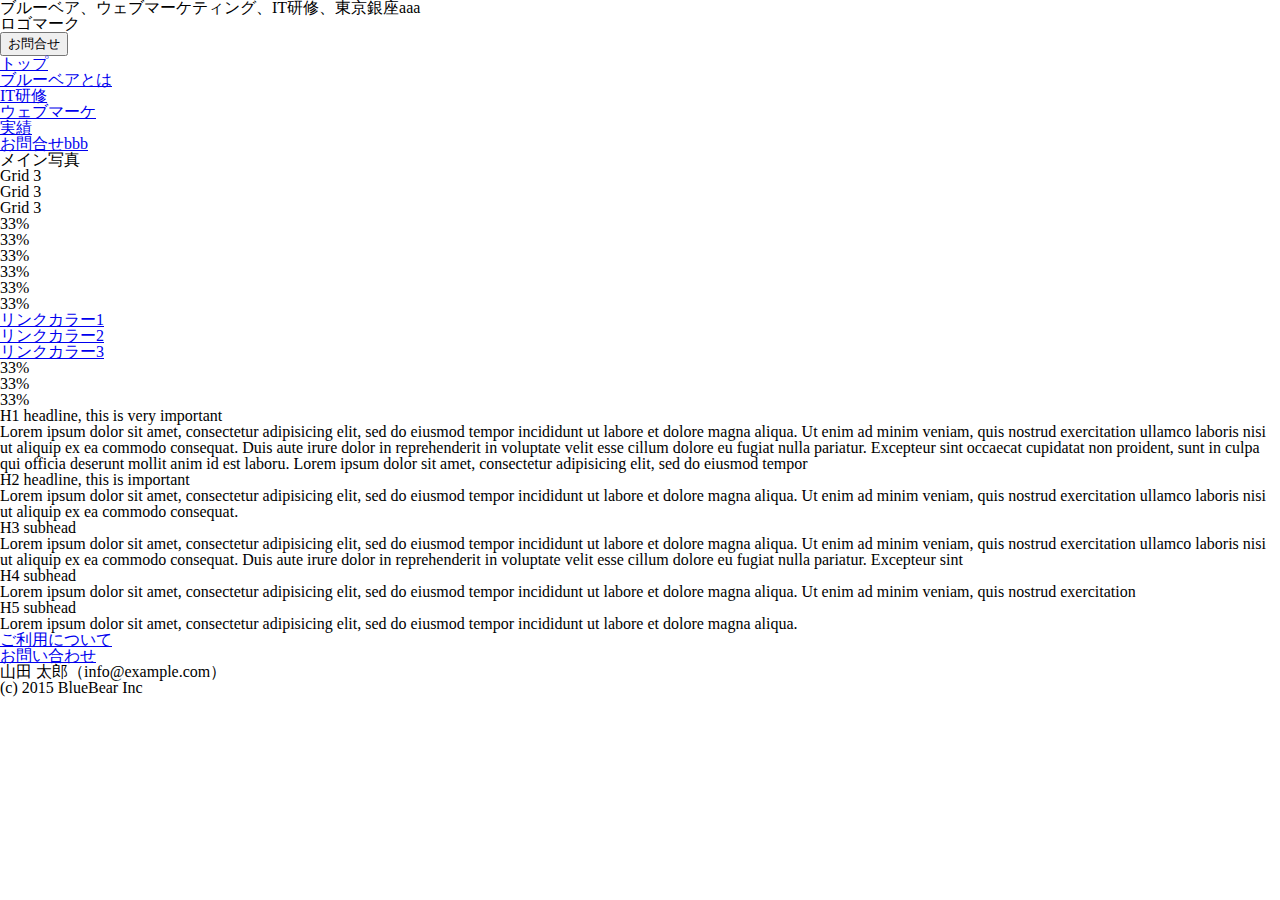
<file: index.html>
<!-- HTML5の宣言をする -->
<!DOCTYPE html>
<!-- コンテンツ言語の宣言 -->
<html lang="ja">
<head>
<meta charset="UTF-8"><!-- 文字コードの宣言 -->

<meta name="keywords" content="ウェブコンサル、アドワーズ"><!-- キーワード記述 -->
<meta name="description" content="HTML入門用ドキュメントを公開しています。"><!-- ページの紹介文を記述 -->
<meta name="format-detection" content="telephone=no"><!-- スマホの電話番号の自動リンクをオフにする -->

<link href="//netdna.bootstrapcdn.com/font-awesome/4.0.3/css/font-awesome.min.css" rel="stylesheet"><!-- CSSアイコン -->


<link rel="shortcut icon" href="favicon.ico" /><!-- favicon -->

<link rel="stylesheet" type="text/css" href="css/bear.css"><!-- インクルードCSSをいれる -->

 <!-- レスポンシブデザインの設定 --> 
  <meta name="viewport" content="width=device-width, initial-scale=1, minimum-scale=1, maximum-scale=1, user-scalable=no">


<!-- タイトル -->
<title>10年以上の実績で銀座でアクセス分析としたウェブコンサル会社|株式会社ブルーベア</title>


</head>
<body>
<!-- ヘッダーの宣言 -->
<header>
<h1 class="h1header">ブルーベア、ウェブマーケティング、IT研修、東京銀座aaa</h1>

<div class="rogo">ロゴマーク</div>
<button class="contact-header">お問合せ</button>
<!-- Gナビゲーションの宣言 -->
<nav>
<ul class="gnavi1">
<li><a href="index.php?act=">トップ</a></li>
<li><a href="index.php?act=">ブルーベアとは</a></li>
<li><a href="index.php?act=">IT研修</a></li>
<li><a href="index.php?act=main">ウェブマーケ</a></li>
<li><a href="index.php?act=">実績</a></li>
<li><a href="index.php?act=">お問合せbbb</a></li>
</ul>
<!-- Gナビゲーションの宣言終了 -->
</nav>



</header>
<!-- ヘッダーの宣言終了 -->


<!-- コンテンツ宣言 -->
<div class="content">
<!-- メイン宣言終了 -->
<main> 

<div class="row">
    <div class="col-12 mainview"><p>メイン写真</p></div>
</div>

<div class="row">
    <div class="col-4"><p>Grid 3</p></div>
    <div class="col-4"><p>Grid 3</p></div>
    <div class="col-4"><p>Grid 3</p></div>

</div>

<ul class="blocks-3">
    <li>33%</li>
    <li>33%</li>
    <li>33%</li>
    <li>33%</li>
    <li>33%</li>
    <li>33%</li>
</ul>



<!-- リストのリンク -->
<div class="linkcolor">
<ul>
<li><a href="index.php?act="><p>リンクカラー1</p></a></li>
<li><a href="index.php?act="><p>リンクカラー2</p></a></li>
<li><a href="index.php?act="><p>リンクカラー3</p></a></li>
</ul>
<!-- リストのリンクの宣言終了 -->
</div>


<div class="feature-list">
  <div class="feature-item">33%</div>
  <div class="feature-item">33%</div>
  <div class="feature-item">33%</div>
</div>

<div id="wrapper">
  <h1>H1 headline, this is very important</h1>
  <p>
    Lorem ipsum dolor sit amet, consectetur adipisicing elit, sed do eiusmod tempor incididunt ut labore et dolore magna aliqua. Ut enim ad minim veniam, quis nostrud exercitation ullamco laboris nisi ut aliquip ex ea commodo consequat. Duis aute irure dolor in reprehenderit in voluptate velit esse cillum dolore eu fugiat nulla pariatur. Excepteur sint occaecat cupidatat non proident, sunt in culpa qui officia deserunt mollit anim id est laboru. Lorem ipsum dolor sit amet, consectetur adipisicing elit, sed do eiusmod tempor 
  </p>
  <h2 class="important">H2 headline, this is important</h2>
  <p>
    Lorem ipsum dolor sit amet, consectetur adipisicing elit, sed do eiusmod tempor incididunt ut labore et dolore magna aliqua. Ut enim ad minim veniam, quis nostrud exercitation ullamco laboris nisi ut aliquip ex ea commodo consequat. 
  </p>
  <h3>H3 subhead</h3>
    Lorem ipsum dolor sit amet, consectetur adipisicing elit, sed do eiusmod tempor incididunt ut labore et dolore magna aliqua. Ut enim ad minim veniam, quis nostrud exercitation ullamco laboris nisi ut aliquip ex ea commodo consequat. Duis aute irure dolor in reprehenderit in voluptate velit esse cillum dolore eu fugiat nulla pariatur. Excepteur sint 
  </p>
  <h4>H4 subhead</h4>
  <p>
    Lorem ipsum dolor sit amet, consectetur adipisicing elit, sed do eiusmod tempor incididunt ut labore et dolore magna aliqua. Ut enim ad minim veniam, quis nostrud exercitation 
  </p>
  <h5>H5 subhead</h5>
  <p>
    Lorem ipsum dolor sit amet, consectetur adipisicing elit, sed do eiusmod tempor incididunt ut labore et dolore magna aliqua. 
  </p>
</div>
</main>
<!-- メイン宣言終了 -->
<!-- ローカルナビ 
<aside>
<nav>
<ul>
<li><a href="plan.html">ブルーベアとは？</a></li>
<li><a href="price.html">分析を中心としたウェブコンサル</a></li>
<li><a href="reserve.html">社内マーケッター育成</a></li>
<li><a href="reserve.html">取引実績</a></li>
<li><a href="reserve.html">FAQ</a></li>
<li><a href="access.html">交通アクセス</a></li>
</ul>
</nav>
</aside>-->
<!-- ローカルナビ宣言終了 -->

<!-- コンテンツ宣言終了 -->
<div class="content">

<!-- 下の部分宣言終了 -->
<footer>
<ul>
<li><a href="rule.html">ご利用について</a></li>
<li><a href="contact.html">お問い合わせ</a></li>
</ul>

<address>
山田 太郎（info@example.com）
</address>

<p><small>(c) 2015 BlueBear Inc</small></p>

</footer>
<!-- 下の部分宣言終了 -->

</body>
</html>
</file>
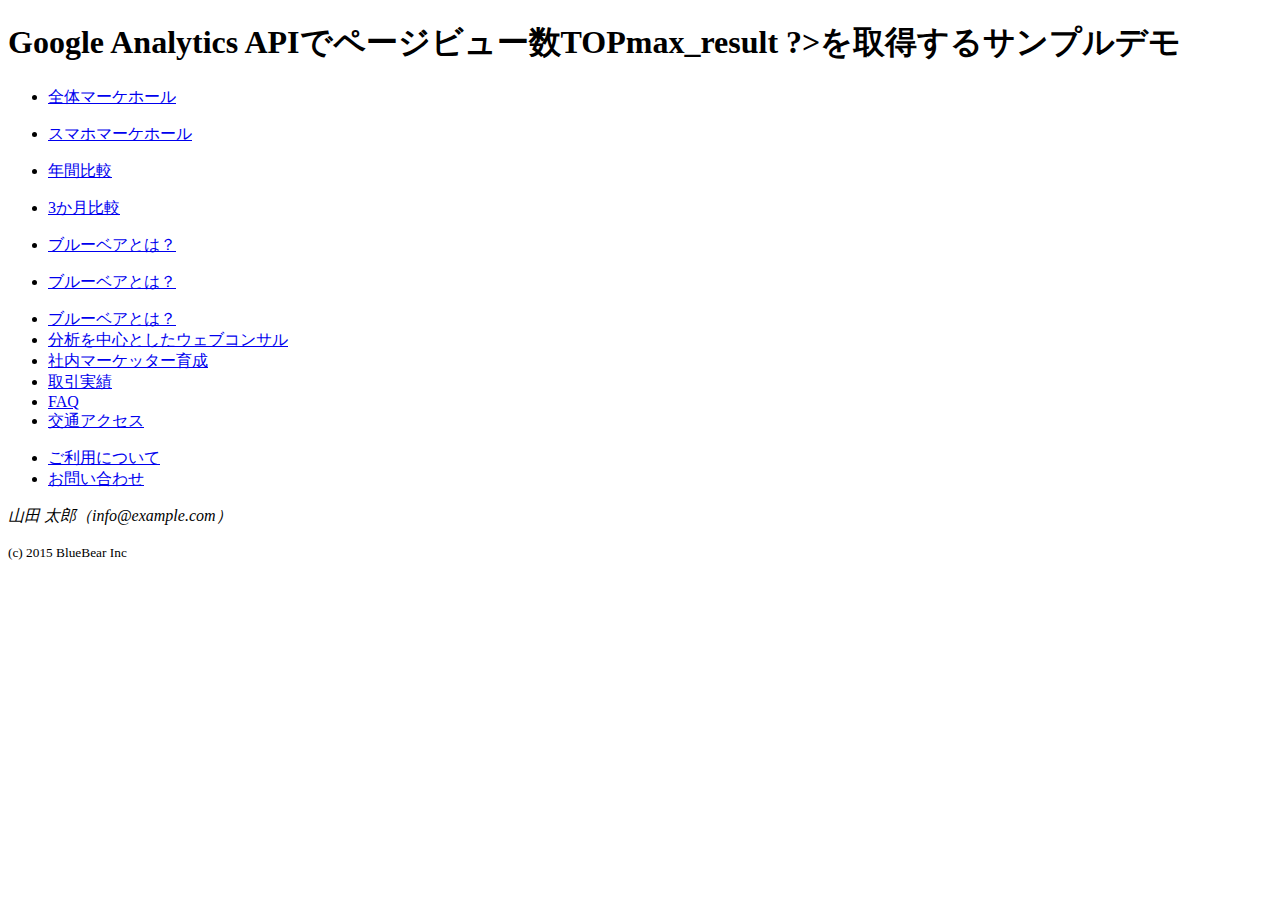
<file: indexold.html>
<!-- HTML5の宣言をする -->
<!DOCTYPE html>
<!-- コンテンツ言語の宣言 -->
<html lang="ja">
<head>
<meta charset="UTF-8"><!-- 文字コードの宣言 -->
<base href="http://www.bluebear-jp.com/"><!-- 相対パスの基準の宣言 -->
<meta name="keywords" content="ウェブコンサル、アドワーズ"><!-- キーワード記述 -->
<meta name="description" content="HTML入門用ドキュメントを公開しています。"><!-- ページの紹介文を記述 -->
<meta name="format-detection" content="telephone=no"><!-- スマホの電話番号の自動リンクをオフにする -->
<link rel="stylesheet" type="text/css" href="http://yui.yahooapis.com/3.18.1/build/cssreset/cssreset-min.css"><!-- リセットCSS -->
<link href="//netdna.bootstrapcdn.com/font-awesome/4.0.3/css/font-awesome.min.css" rel="stylesheet"><!-- CSSアイコン -->
<link rel="stylesheet" type="text/css" href="gapi.css"><!-- インクルードCSSをいれる -->
<link rel="shortcut icon" href="http://budscene.co.jp/prg/wp-content/themes/budscene2/images/common/favicon.ico" /><!-- favicon -->

 <!-- レスポンシブデザインの設定 --> 
  <meta name="viewport" content="width=device-width, initial-scale=1, minimum-scale=1, maximum-scale=1, user-scalable=no">
<style>
  /* pc */
@media screen and (min-width: 961px) {
/*ここにpc用スタイルを記述*/
}
 
/* tablet  */
@media only screen and (min-width: 641px) and (max-width: 960px) {
/*ここにtablet用スタイルを記述*/
}
 
/* smartPhone */
@media screen and (max-width: 640px) {
/*ここにスマホ用スタイルを記述*/
.box5{
color: red;
}
}
</style>

<!-- タイトル -->
<title>10年以上の実績で銀座でアクセス分析としたウェブコンサル会社|株式会社ブルーベア</title>


</head>
<body class="base">
<!-- ヘッダーの宣言 -->
<header class="base">
<h1>Google Analytics APIでページビュー数TOP<?php echo $logic->max_result ?>を取得するサンプルデモ</h1>
<!-- Gナビゲーションの宣言 -->
<nav class="base">
<ul>
<li><a href="index.php?act="><p>全体マーケホール</p></a></li>
<li><a href="index.php?act="><p>スマホマーケホール</p></a></li>
<li><a href="index.php?act="><p>年間比較</p></a></li>
<li><a href="index.php?act=main"><p>3か月比較</p></a></li>
<li><a href="index.php?act="><p>ブルーベアとは？</p></a></li>
<li><a href="index.php?act="><p>ブルーベアとは？</p></a></li>
</ul>
<!-- Gナビゲーションの宣言終了 -->
</nav>

</header>
<!-- ヘッダーの宣言終了 -->
<!-- メイン宣言終了 -->
<main role="main" class="base"> 

	
</main>
<!-- メイン宣言終了 -->
<!-- ローカルナビ -->
<aside  class="base">
<nav>
<ul>
<li><a href="plan.html">ブルーベアとは？</a></li>
<li><a href="price.html">分析を中心としたウェブコンサル</a></li>
<li><a href="reserve.html">社内マーケッター育成</a></li>
<li><a href="reserve.html">取引実績</a></li>
<li><a href="reserve.html">FAQ</a></li>
<li><a href="access.html">交通アクセス</a></li>
</ul>

</nav>
</aside>
<!-- ローカルナビ宣言終了 -->

<!-- 下の部分宣言終了 -->
<footer class="base">
<ul>
<li><a href="rule.html">ご利用について</a></li>
<li><a href="contact.html">お問い合わせ</a></li>
</ul>

<address>
山田 太郎（info@example.com）
</address>

<p><small>(c) 2015 BlueBear Inc</small></p>

</footer>
<!-- 下の部分宣言終了 -->

</body>
</html>
</file>
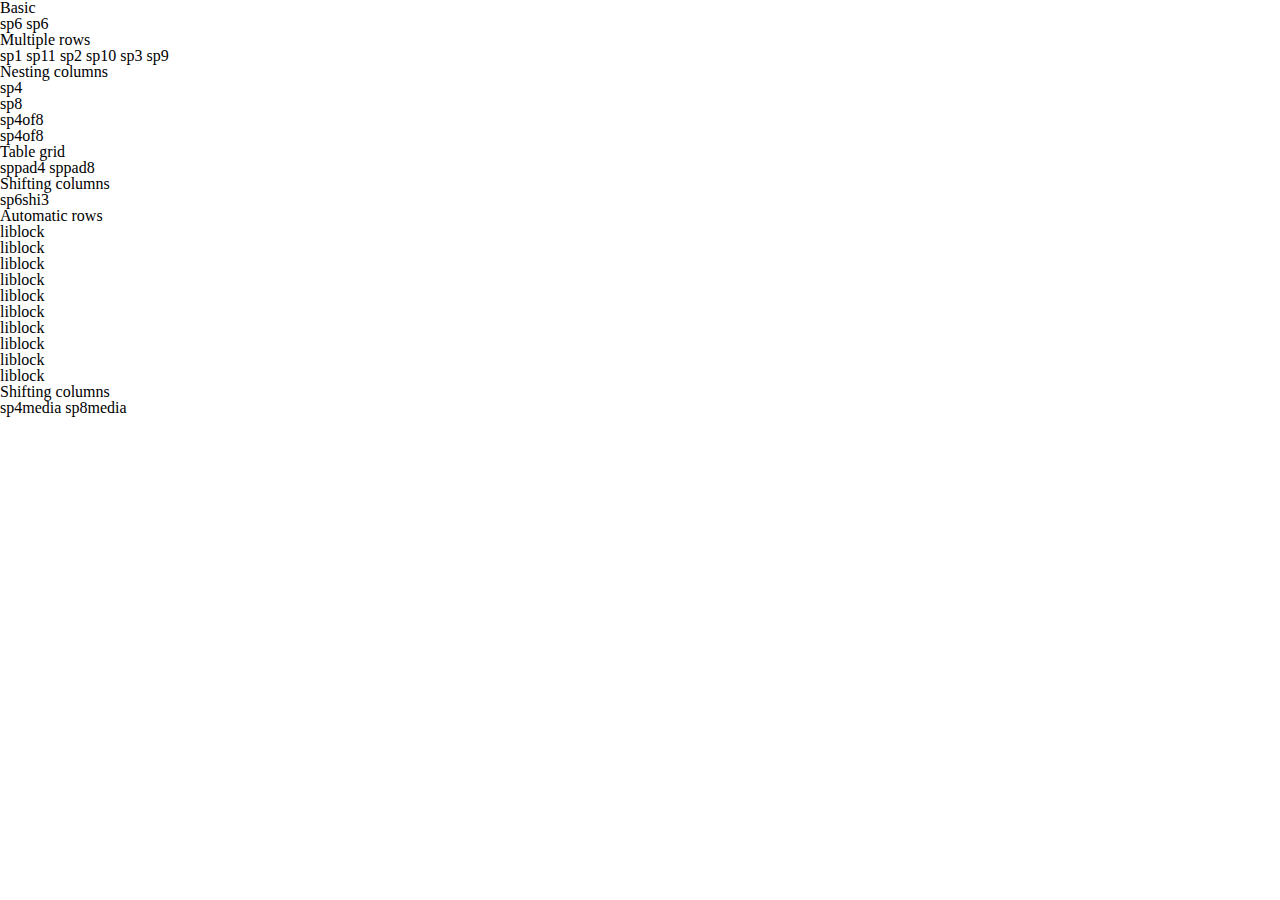
<file: neat.html>
<!-- HTML5の宣言をする -->
<!DOCTYPE html>
<!-- コンテンツ言語の宣言 -->
<html lang="ja">
<head>
<meta charset="UTF-8"><!-- 文字コードの宣言 -->

<link href="//netdna.bootstrapcdn.com/font-awesome/4.0.3/css/font-awesome.min.css" rel="stylesheet"><!-- CSSアイコン -->
<link rel="stylesheet" type="text/css" href="css/bear.css"><!-- インクルードCSSをいれる -->
<!-- basic -->
<h3>Basic</h3>
<div class="cntnear">
<span class="sp6">sp6</span>
<span class="sp6">sp6</span>
</div>
<!-- cnt -->

<!-- basic -->
<h3>Multiple rows</h3>
<div class="cntnear">
<span class="sp1">sp1</span>
<span class="sp11">sp11</span>

<span class="sp2">sp2</span>
<span class="sp10">sp10</span>

<span class="sp3">sp3</span>
<span class="sp9">sp9</span>
</div>
<!-- cnt -->

<!-- basic -->
<h3>Nesting columns</h3>
<div class="cntnear">
<div class="sp4">sp4</div>
<div class="sp8">sp8
<div class="sp4of8">sp4of8</div>
<div class="sp4of8">sp4of8</div>

</div>
</div>
<!-- cnt -->


<!-- Table grid -->
<h3>Table grid</h3>
<div class="cntnear">
<div class="Tbgrid">
<span class="sppad4">sppad4</span>
<span class="sppad8">sppad8</span>

</div>
</div>
<!-- cnt -->


<!-- Shifting columns -->
<h3>Shifting columns</h3>
<div class="cntnear">
<span class="sp6shi3">sp6shi3</span>
</div>
<!-- cnt -->


<!-- Shifting columns -->
<h3>Automatic rows</h3>
<div class="cntnear">
<li>liblock</li>
<li>liblock</li>
<li>liblock</li>
<li>liblock</li>
<li>liblock</li>
<li>liblock</li>
<li>liblock</li>
<li>liblock</li>
<li>liblock</li>
<li>liblock</li>

</div>
<!-- cnt -->


<!-- Shifting columns -->
<h3>Shifting columns</h3>
<div class="cntnear">
<span class="sp4 media">sp4media</span>
<span class="sp8 media">sp8media</span>
</div>
<!-- cnt -->



</body>
</html>
</file>
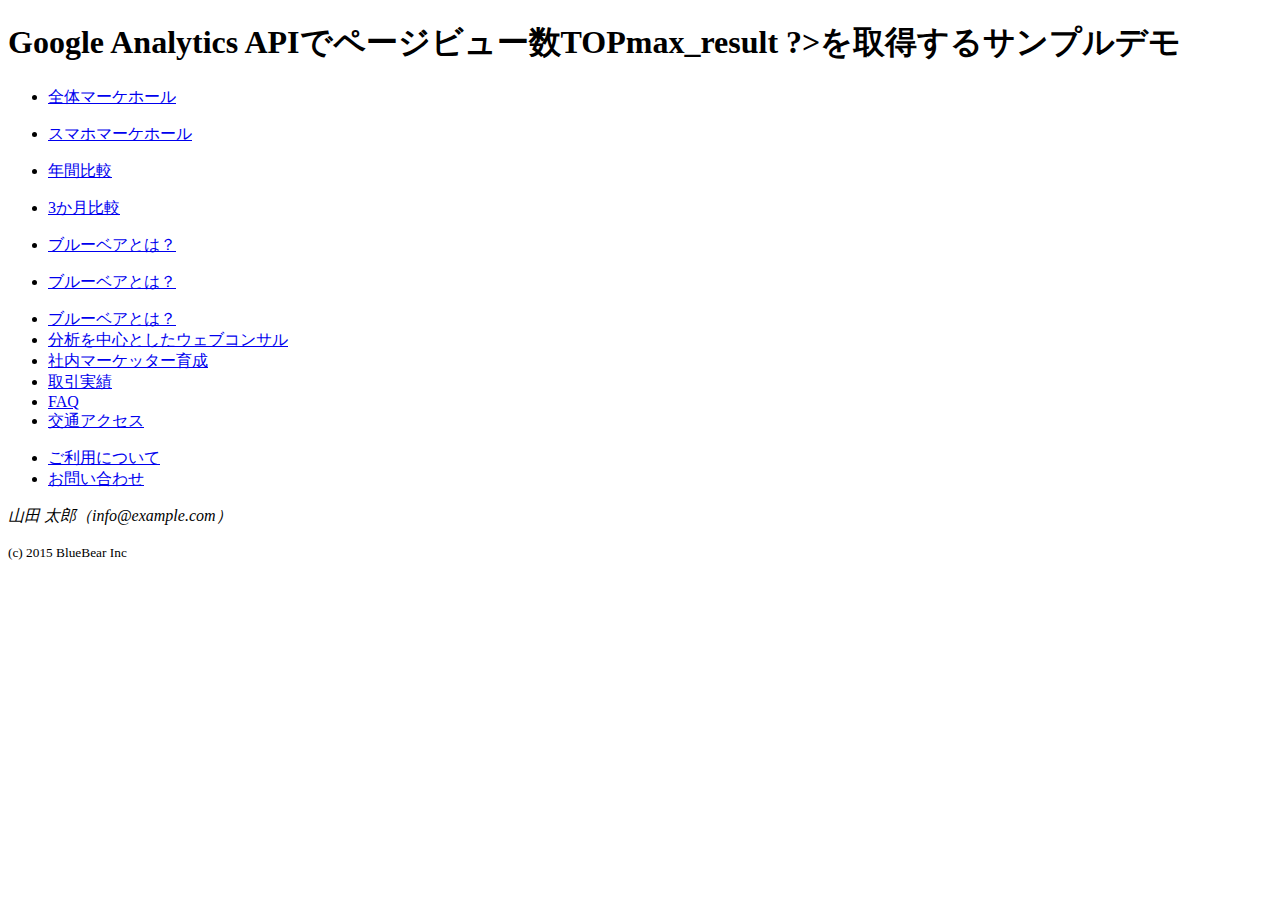
<file: simple/blueprint.html>
<!-- HTML5の宣言をする -->
<!DOCTYPE html>
<!-- コンテンツ言語の宣言 -->
<html lang="ja">
<head>
<meta charset="UTF-8"><!-- 文字コードの宣言 -->
<base href="http://www.bluebear-jp.com/"><!-- 相対パスの基準の宣言 -->
<meta name="keywords" content="ウェブコンサル、アドワーズ"><!-- キーワード記述 -->
<meta name="description" content="HTML入門用ドキュメントを公開しています。"><!-- ページの紹介文を記述 -->
<meta name="format-detection" content="telephone=no"><!-- スマホの電話番号の自動リンクをオフにする -->
<link rel="stylesheet" type="text/css" href="http://yui.yahooapis.com/3.18.1/build/cssreset/cssreset-min.css"><!-- リセットCSS -->
<link href="//netdna.bootstrapcdn.com/font-awesome/4.0.3/css/font-awesome.min.css" rel="stylesheet"><!-- CSSアイコン -->

<link rel="stylesheet" type="text/css" href="stylesheet/screen.css"><!-- インクルードCSSをいれる -->
<link rel="shortcut icon" href="http://budscene.co.jp/prg/wp-content/themes/budscene2/images/common/favicon.ico" /><!-- favicon -->

 <!-- レスポンシブデザインの設定 --> 
  <meta name="viewport" content="width=device-width, initial-scale=1, minimum-scale=1, maximum-scale=1, user-scalable=no">
<style>
  /* pc */
@media screen and (min-width: 961px) {
/*ここにpc用スタイルを記述*/
}
 
/* tablet  */
@media only screen and (min-width: 641px) and (max-width: 960px) {
/*ここにtablet用スタイルを記述*/
}
 
/* smartPhone */
@media screen and (max-width: 640px) {
/*ここにスマホ用スタイルを記述*/
.box5{
color: red;
}
}
</style>

<!-- タイトル -->
<title>10年以上の実績で銀座でアクセス分析としたウェブコンサル会社|株式会社ブルーベア</title>


</head>
<body class="base">
<!-- ヘッダーの宣言 -->
<header class="base">
<h1>Google Analytics APIでページビュー数TOP<?php echo $logic->max_result ?>を取得するサンプルデモ</h1>
<!-- Gナビゲーションの宣言 -->
<nav class="base">
<ul>
<li><a href="index.php?act="><p>全体マーケホール</p></a></li>
<li><a href="index.php?act="><p>スマホマーケホール</p></a></li>
<li><a href="index.php?act="><p>年間比較</p></a></li>
<li><a href="index.php?act=main"><p>3か月比較</p></a></li>
<li><a href="index.php?act="><p>ブルーベアとは？</p></a></li>
<li><a href="index.php?act="><p>ブルーベアとは？</p></a></li>
</ul>
<!-- Gナビゲーションの宣言終了 -->
</nav>

</header>
<!-- ヘッダーの宣言終了 -->
<!-- メイン宣言終了 -->
<main role="main" class="base"> 

	
</main>
<!-- メイン宣言終了 -->
<!-- ローカルナビ -->
<aside  class="base">
<nav>
<ul>
<li><a href="plan.html">ブルーベアとは？</a></li>
<li><a href="price.html">分析を中心としたウェブコンサル</a></li>
<li><a href="reserve.html">社内マーケッター育成</a></li>
<li><a href="reserve.html">取引実績</a></li>
<li><a href="reserve.html">FAQ</a></li>
<li><a href="access.html">交通アクセス</a></li>
</ul>

</nav>
</aside>
<!-- ローカルナビ宣言終了 -->

<!-- 下の部分宣言終了 -->
<footer class="base">
<ul>
<li><a href="rule.html">ご利用について</a></li>
<li><a href="contact.html">お問い合わせ</a></li>
</ul>

<address>
山田 太郎（info@example.com）
</address>

<p><small>(c) 2015 BlueBear Inc</small></p>

</footer>
<!-- 下の部分宣言終了 -->

</body>
</html>
</file>
<file: css/bear.css>
/* Scss Document */
/* line 5, ../../../../../../Program Files/Adobe/Adobe Dreamweaver CC 2017/ruby/lib/ruby/gems/2.2.0/gems/compass-core-1.0.3/stylesheets/compass/reset/_utilities.scss */
html, body, div, span, applet, object, iframe,
h1, h2, h3, h4, h5, h6, p, blockquote, pre,
a, abbr, acronym, address, big, cite, code,
del, dfn, em, img, ins, kbd, q, s, samp,
small, strike, strong, sub, sup, tt, var,
b, u, i, center,
dl, dt, dd, ol, ul, li,
fieldset, form, label, legend,
table, caption, tbody, tfoot, thead, tr, th, td,
article, aside, canvas, details, embed,
figure, figcaption, footer, header, hgroup,
menu, nav, output, ruby, section, summary,
time, mark, audio, video {
  margin: 0;
  padding: 0;
  border: 0;
  font: inherit;
  font-size: 100%;
  vertical-align: baseline;
}

/* line 22, ../../../../../../Program Files/Adobe/Adobe Dreamweaver CC 2017/ruby/lib/ruby/gems/2.2.0/gems/compass-core-1.0.3/stylesheets/compass/reset/_utilities.scss */
html {
  line-height: 1;
}

/* line 24, ../../../../../../Program Files/Adobe/Adobe Dreamweaver CC 2017/ruby/lib/ruby/gems/2.2.0/gems/compass-core-1.0.3/stylesheets/compass/reset/_utilities.scss */
ol, ul {
  list-style: none;
}

/* line 26, ../../../../../../Program Files/Adobe/Adobe Dreamweaver CC 2017/ruby/lib/ruby/gems/2.2.0/gems/compass-core-1.0.3/stylesheets/compass/reset/_utilities.scss */
table {
  border-collapse: collapse;
  border-spacing: 0;
}

/* line 28, ../../../../../../Program Files/Adobe/Adobe Dreamweaver CC 2017/ruby/lib/ruby/gems/2.2.0/gems/compass-core-1.0.3/stylesheets/compass/reset/_utilities.scss */
caption, th, td {
  text-align: left;
  font-weight: normal;
  vertical-align: middle;
}

/* line 30, ../../../../../../Program Files/Adobe/Adobe Dreamweaver CC 2017/ruby/lib/ruby/gems/2.2.0/gems/compass-core-1.0.3/stylesheets/compass/reset/_utilities.scss */
q, blockquote {
  quotes: none;
}
/* line 103, ../../../../../../Program Files/Adobe/Adobe Dreamweaver CC 2017/ruby/lib/ruby/gems/2.2.0/gems/compass-core-1.0.3/stylesheets/compass/reset/_utilities.scss */
q:before, q:after, blockquote:before, blockquote:after {
  content: "";
  content: none;
}

/* line 32, ../../../../../../Program Files/Adobe/Adobe Dreamweaver CC 2017/ruby/lib/ruby/gems/2.2.0/gems/compass-core-1.0.3/stylesheets/compass/reset/_utilities.scss */
a img {
  border: none;
}

/* line 116, ../../../../../../Program Files/Adobe/Adobe Dreamweaver CC 2017/ruby/lib/ruby/gems/2.2.0/gems/compass-core-1.0.3/stylesheets/compass/reset/_utilities.scss */
article, aside, details, figcaption, figure, footer, header, hgroup, main, menu, nav, section, summary {
  display: block;
}

@font-face {
  font-family: "Noto Sans Japanese";
  src: url(http://fonts.googleapis.com/earlyaccess/notosansjapanese.css.eot);
  src: url(http://fonts.googleapis.com/earlyaccess/notosansjapanese.css.eot?#iefix) format('embedded-opentype'), url(http://fonts.googleapis.com/earlyaccess/notosansjapanese.css.woff) format('woff'), url(http://fonts.googleapis.com/earlyaccess/notosansjapanese.css.ttf) format('truetype'), url(http://fonts.googleapis.com/earlyaccess/notosansjapanese.css.svg) format('svg');
  font-weight: normal;
  font-style: normal;
}

/*# sourceMappingURL=bear.css.map */
</file>
